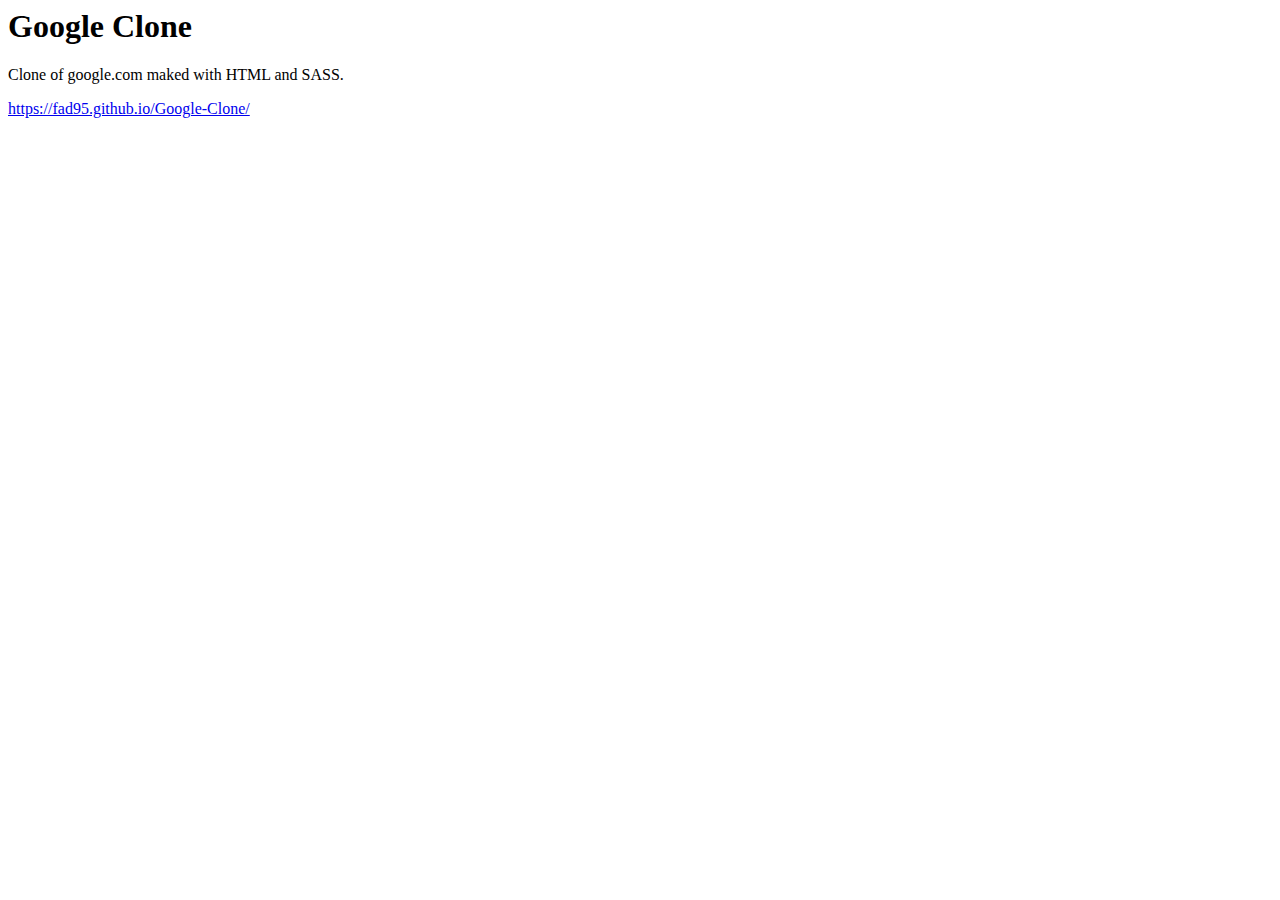
<file: README.html>
<html>
      <head>
        <meta charset="UTF-8">
        <title>README.md</title>
      </head>
      <body>
        <h1 id="google-clone">Google Clone</h1>
<p>Clone of google.com maked with HTML and SASS.</p>
<p><a href="https://fad95.github.io/Google-Clone/?target=_blank">https://fad95.github.io/Google-Clone/</a></p>

      </body>
    </html>
</file>
